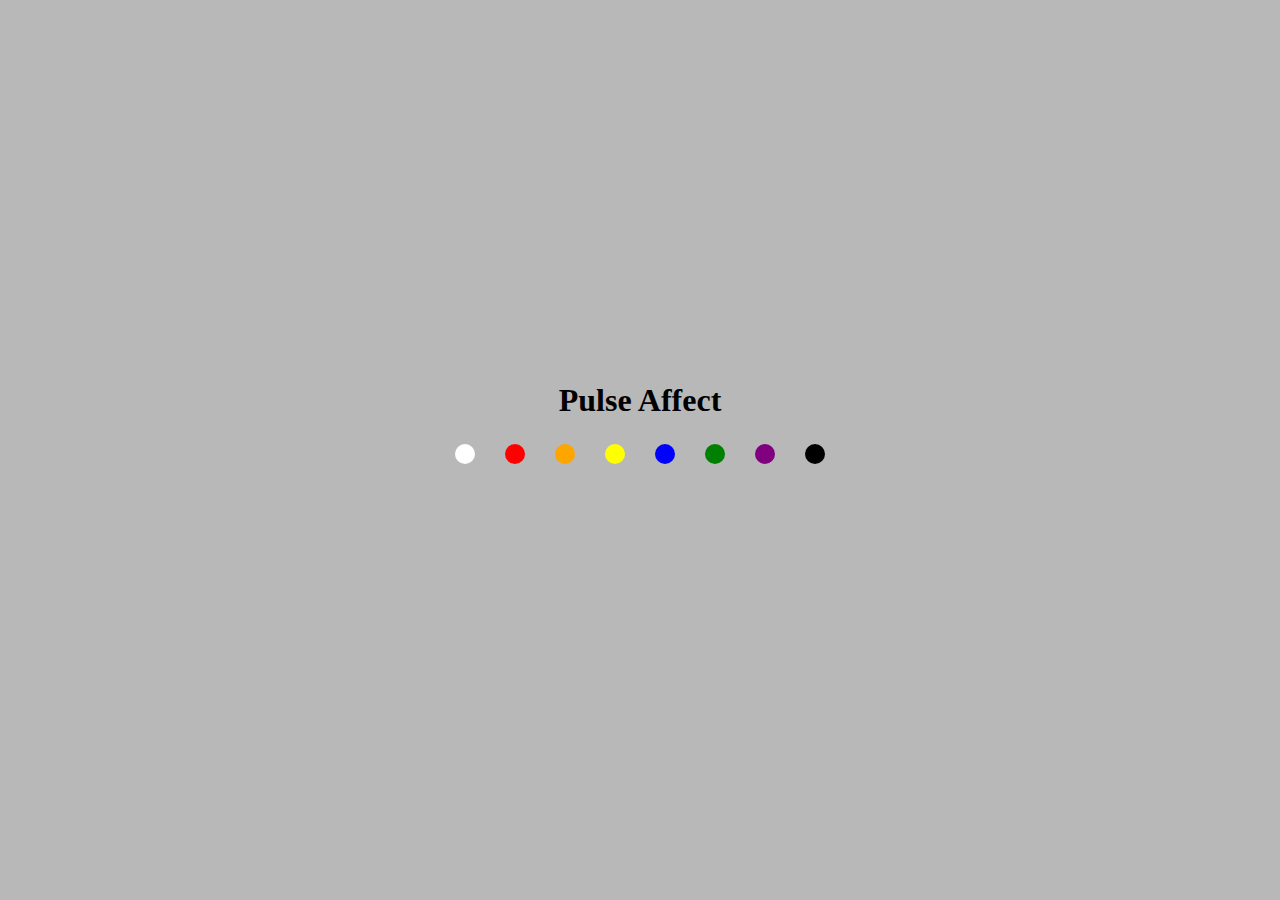
<file: HW-9.2/index.html>
<!DOCTYPE html>
<html lang="en">
  <head>
    <meta charset="UTF-8" />
    <meta http-equiv="X-UA-Compatible" content="IE=edge" />
    <meta name="viewport" content="width=device-width, initial-scale=1.0" />
    <link rel="stylesheet" href="./main.css" />
    <title>Document</title>
  </head>
  <body>
    <div class="box">
      <h1>Pulse Affect</h1>
      <div class="Pulse">
        <div class="PulseAffect Pulse-white"></div>
        <div class="PulseAffect Pulse-red"></div>
        <div class="PulseAffect Pulse-orange"></div>
        <div class="PulseAffect Pulse-yellow"></div>
        <div class="PulseAffect Pulse-blue"></div>
        <div class="PulseAffect Pulse-green"></div>
        <div class="PulseAffect Pulse-purple"></div>
        <div class="PulseAffect Pulse-black"></div>
      </div>
      
    </div>
  </body>
</html>
</file>
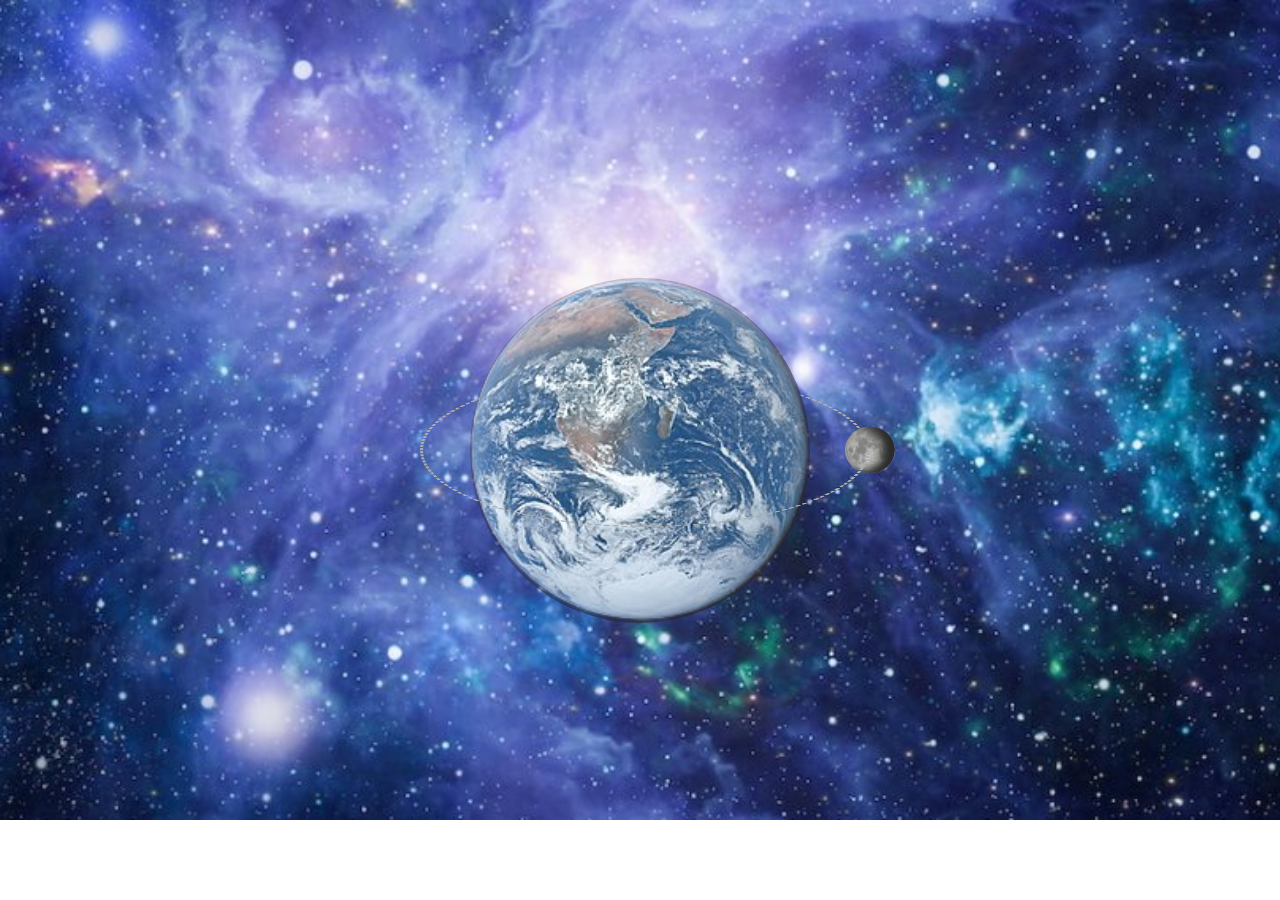
<file: HW-9.3/index.html>
<!DOCTYPE html>
<html lang="en">
  <head>
    <meta charset="UTF-8" />
    <meta http-equiv="X-UA-Compatible" content="IE=edge" />
    <meta name="viewport" content="width=device-width, initial-scale=1.0" />
    <link rel="stylesheet" href="./main.css" />

    <title>Document</title>
  </head>
  <body>
    <div class="earth">
      <div class="radius">
        <div class="moon"></div>
      </div>
    </div>
  </body>
</html>
</file>
<file: HW-9.2/main.css>
* {
  margin: 0;
  padding: 0;
  box-sizing: border-box;
}
body {
  background: rgb(184, 184, 184);
}

.box {
  width: 400px;
  height: 137px;
  position: absolute;
  top: 0;
  bottom: 0;
  right: 0;
  left: 0;
  margin: auto;
}
h1 {
  text-align: center;
}
.Pulse {
  display: flex;
  justify-content: center;
  align-items: center;
}
.PulseAffect {
  width: 20px;
  height: 20px;
  margin: 25px 15px;
  border-radius: 50%;
  transform: scale(1);
  animation: pulse 2s infinite reverse linear;

}

.Pulse-white {
  background-color: white;
  box-shadow: 0 0 0 0 white;
}
.Pulse-red {
  background-color: red;
  box-shadow: 0 0 0 0 red;


}
.Pulse-orange {
  background-color: orange;
  box-shadow: 0 0 0 0 orange;

}
.Pulse-yellow {
  background-color: yellow;
  box-shadow: 0 0 0 0 yellow;

}
.Pulse-blue {
  background-color: blue;
  box-shadow: 0 0 0 0 blue;

}
.Pulse-green {
  background-color: green;
  box-shadow: 0 0 0 0 green;

}
.Pulse-purple {
  background-color: purple;
  box-shadow: 0 0 0 0 purple;

}
.Pulse-black {
  background-color: black;
  box-shadow: 0 0 0 0 black;

}


@keyframes pulse {
  100% {
    transform: scale(0.90);
   
  }
  70% {
    transform: scale(1);
    box-shadow: 0 0 0 10px rgba(0, 0, 0, 0);
  }
  0% {
    transform: scale(0.90);
    box-shadow: 0 0 0 0 rgba(0, 0, 0, 0);
  }
}
</file>
<file: HW-9.3/main.css>
@import url(./image);
* {
  margin: 0;
  padding: 0;
  box-sizing: border-box;
}

body {
  height: 820px;
  background-image: url(./image/8b555e05-476ef5c932c550f515d5a77ffa424bca.jpeg);
  background-size: cover;
  background-repeat: no-repeat;
}

.earth {
  width: 340px;
  height: 345px;
  background-image: url(./image/FaWKMJQnr2PFcYCmEyfiTm-removebg-preview.png);
  background-repeat: no-repeat;
  background-size: 380px;
  background-position: center;
  position: absolute;
  top: 0;
  right: 0;
  left: 0;
  bottom: 0;
  margin: auto;
  border-radius: 50%;
  box-shadow: inset -1px -2px 6px 0px rgb(43, 43, 43);
  transform-style: preserve-3d;
  transform: rotateX(0deg) rotateY(0deg) rotateZ(0deg);
}

.radius {
  width: 450px;
  height: 450px;
  border-radius: 50%;
  border: 3px dashed rgb(172, 172, 172);
  position: absolute;
  top: 0;
  right: 0;
  left: 0;
  bottom: 0;
  margin: auto;
  transform-style: preserve-3d;
  transform: rotateZ(0deg) translate(-50px) rotateY(0deg) rotateX(70deg);
}
.moon {
  width: 50px;
  height: 50px;
  background-image: url(image/Full-Hunters-Moon_Gizaw-Legesse_Addis-Ababa-Ethiopia_Oct-20-2021-e1634780880574-removebg-preview.png);
  background-repeat: no-repeat;
  background-size: 90px;
  background-position: center;
  position: absolute;
  top: 0;
  right: 0;
  left: 0;
  bottom: 0px;
  margin: auto;
  border-radius: 50%;
  background-color: rgb(161, 161, 161);
  box-shadow: inset -1px -10px 9px 2px rgb(43, 43, 43);
  transform-style: preserve-3d;
  animation: orbita 10s infinite linear;
  transform: rotateZ(0deg) translate(225px) rotateY(90deg) rotateX(90deg);
}

@keyframes orbita {
  0% {
    transform: rotateZ(0deg) translate(225px) rotateY(90deg) rotateX(90deg);
  }
  25% {
    box-shadow: inset -1px -1px 7px 2px rgb(43, 43, 43);
  }
  50% {
    transform: rotateZ(180deg) translate(225px) rotateY(90deg) rotateX(280deg);
    box-shadow: inset -1px 10px 9px 2px rgb(43, 43, 43);
  }
  75% {
    box-shadow: inset -1px 15px 9px 2px rgb(43, 43, 43);
  }
  85% {
    box-shadow: inset -1px -13px 9px 2px rgb(43, 43, 43);
  }
  100% {
    transform: rotateZ(360deg) translate(225px) rotateY(90deg) rotateX(450deg);
    box-shadow: inset -1px -10px 9px 2px rgb(43, 43, 43);
  }
}
</file>
